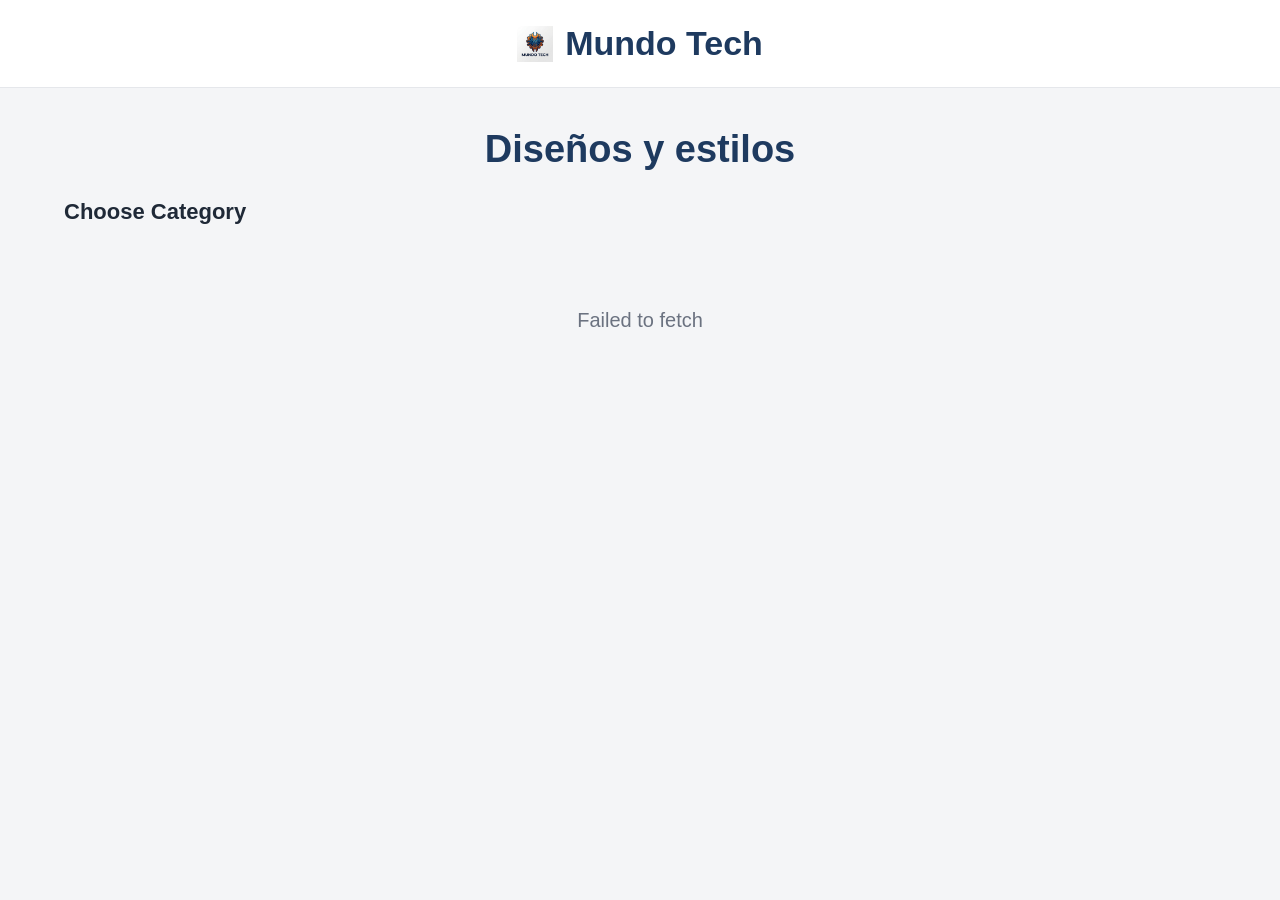
<file: frontend/galeria-kiosco.html>
<!DOCTYPE html>
<html lang="es">
<head>
  <meta charset="UTF-8"><meta name="viewport" content="width=device-width, initial-scale=1.0">
  <title>Galería - Mundo Tech</title><link rel="stylesheet" href="css/estilos.css"><link rel="stylesheet" href="css/galeria.css">
  <link rel="stylesheet" href="https://cdn.jsdelivr.net/npm/bootstrap-icons@1.11.3/font/bootstrap-icons.css">
</head>
<body class="kiosco-body">
  <header class="kiosco-header"><img src="img/logo.jpeg" alt="Mundo Tech Logo"><h1>Mundo Tech</h1></header>
  <main class="kiosco-main"><h2>Diseños y estilos</h2><h3 class="titulo-categorias">Choose Category</h3><div class="categorias" id="kiosco-categorias"></div><div class="galeria-grid" id="galeria-grid"></div></main>
  <div class="gallery-modal" id="gallery-modal"><div class="gallery-modal-content"><button class="gallery-modal-close" id="gallery-modal-close">&times;</button><img id="gallery-modal-image" alt=""><h2 id="gallery-modal-title"></h2><p id="gallery-modal-description"></p><strong id="gallery-modal-price"></strong></div></div>
  <script src="js/api.js"></script><script src="js/galeria-kiosco.js"></script>
</body>
</html>
</file>
<file: frontend/css/estilos.css>
/* ===== Variables y base ===== */
:root {
  --color-primario: #1e3a5f;
  --color-acento: #e8792f;
  --color-acento-oscuro: #c85f1a;
  --color-hover-sidebar: #f4a261;
  --color-fondo: #f4f5f7;
  --color-tarjeta: #ffffff;
  --color-texto: #1f2937;
  --color-texto-suave: #6b7280;
  --color-borde: #e5e7eb;
  --color-exito: #16a34a;
  --radio: 10px;
  --sombra: 0 1px 3px rgba(0, 0, 0, 0.08);
}

* {
  box-sizing: border-box;
  margin: 0;
  padding: 0;
}

html,
body {
  max-width: 100%;
  overflow-x: hidden;
}

body {
  font-family: -apple-system, "Segoe UI", Roboto, sans-serif;
  background: var(--color-fondo);
  color: var(--color-texto);
}

main,
.app-layout,
.panel-catalogo,
.panel-historial,
.panel-carrito {
  max-width: 100%;
  overflow-x: hidden;
}

/* ===== Sidebar de navegación ===== */
.app-sidebar {
  display: flex;
  justify-content: space-around;
  align-items: center;
  background: var(--color-primario);
  padding: 8px 12px;
  border-radius: var(--radio);
  box-shadow: var(--sombra);
  position: fixed;
  bottom: 16px;
  left: 16px;
  right: 16px;
  z-index: 100;
}

.nav-item {
  display: flex;
  flex-direction: column;
  align-items: center;
  gap: 4px;
  color: rgba(255, 255, 255, 0.6);
  cursor: pointer;
  padding: 8px 12px;
  border-radius: 8px;
  transition: all 0.2s;
}

.nav-item:hover:not(.activo) {
  color: rgba(255, 255, 255, 0.9);
  background: var(--color-hover-sidebar);
  transition: background-color 0.15s;
}

.nav-item.activo {
  color: var(--color-acento);
  background: rgba(232, 121, 47, 0.15);
}

.nav-item i {
  font-size: 24px;
}

.nav-item span {
  font-size: 11px;
  font-weight: 500;
}

/* ===== Footer del sidebar con versión ===== */
.sidebar-footer {
  display: flex;
  justify-content: center;
  align-items: center;
  padding: 8px 12px;
  margin-top: 8px;
  border-top: 1px solid rgba(255, 255, 255, 0.1);
}

.version-text {
  font-size: 10px;
  color: rgba(255, 255, 255, 0.5);
  font-weight: 500;
  letter-spacing: 0.5px;
}

/* ===== Header ===== */
.app-header {
  background: var(--color-tarjeta);
  padding: 14px 16px;
  border-bottom: 1px solid var(--color-borde);
  display: flex;
  justify-content: space-between;
  align-items: center;
}

.app-header h1 {
  font-size: 18px;
  font-weight: 600;
  color: var(--color-primario);
}

.btn-logout {
  background: var(--color-acento);
  color: white;
  border: none;
  padding: 8px 16px;
  border-radius: var(--radio);
  cursor: pointer;
  font-size: 14px;
  font-weight: 500;
  display: flex;
  align-items: center;
  gap: 8px;
  transition: background 0.2s;
}

.btn-logout:hover {
  background: var(--color-acento-oscuro);
}

.btn-actualizaciones {
  background: var(--color-primario);
  color: white;
  border: none;
  padding: 8px 16px;
  border-radius: var(--radio);
  cursor: pointer;
  font-size: 14px;
  font-weight: 500;
  display: flex;
  align-items: center;
  gap: 8px;
  transition: background 0.2s;
}

.btn-actualizaciones:hover {
  background: var(--color-acento);
}

/* ===== Layout base: MOBILE FIRST ===== */
/* Por defecto (celular): todo apilado en una sola columna */
.app-layout {
  display: flex;
  flex-direction: column;
  gap: 12px;
  padding: 12px;
  padding-bottom: 100px;
}

/* ===== Barra de búsqueda ===== */
.barra-busqueda {
  display: flex;
  align-items: center;
  gap: 12px;
  margin-bottom: 16px;
}

.input-busqueda {
  flex: 1;
  position: relative;
}

.input-busqueda input {
  width: 100%;
  padding: 12px 12px 12px 40px;
  border: 1px solid var(--color-borde);
  border-radius: var(--radio);
  font-size: 14px;
  background: var(--color-tarjeta);
}

.input-busqueda i {
  position: absolute;
  left: 12px;
  top: 50%;
  transform: translateY(-50%);
  color: var(--color-texto-suave);
  font-size: 18px;
}

/* ===== Barra de escáner ===== */
.barra-escaner {
  margin-bottom: 16px;
}

.input-escaner {
  position: relative;
}

.input-escaner input {
  width: 100%;
  padding: 12px 12px 12px 40px;
  border: 2px solid var(--color-acento);
  border-radius: var(--radio);
  font-size: 14px;
  background: var(--color-tarjeta);
  font-weight: 500;
}

.input-escaner i {
  position: absolute;
  left: 12px;
  top: 50%;
  transform: translateY(-50%);
  color: var(--color-acento);
  font-size: 18px;
}

.icono-marca {
  color: var(--color-acento);
  font-size: 24px;
}

/* ===== Título de categorías ===== */
.titulo-categorias {
  font-size: 16px;
  font-weight: 600;
  color: var(--color-texto);
  margin-bottom: 12px;
}

/* ===== Categorías ===== */
.categorias {
  display: flex;
  gap: 12px;
  overflow-x: auto;
  padding-bottom: 8px;
  margin-bottom: 16px;
}

.categoria-btn {
  flex-shrink: 0;
  display: flex;
  flex-direction: column;
  align-items: center;
  gap: 8px;
  padding: 12px 16px;
  border-radius: var(--radio);
  border: 1px solid var(--color-borde);
  background: var(--color-tarjeta);
  font-size: 12px;
  cursor: pointer;
  white-space: nowrap;
  min-width: 80px;
  transition: all 0.2s;
}

.categoria-btn i {
  font-size: 24px;
  color: var(--color-texto-suave);
}

.categoria-btn:hover {
  background: var(--color-fondo);
  border-color: var(--color-acento);
  transition: all 0.2s;
}

.categoria-btn:hover i {
  color: var(--color-acento);
}

.categoria-btn.activa {
  background: var(--color-acento);
  color: white;
  border-color: var(--color-acento);
}

.categoria-btn.activa i {
  color: white;
}

.categoria-btn.activa:hover {
  background: var(--color-acento-oscuro);
  border-color: var(--color-acento-oscuro);
}

/* ===== Grid de productos ===== */
.productos-grid {
  display: grid;
  grid-template-columns: repeat(2, 1fr);
  gap: 10px;
}

.producto-card {
  background: var(--color-tarjeta);
  border-radius: var(--radio);
  padding: 12px;
  box-shadow: var(--sombra);
  cursor: pointer;
  border: 1px solid transparent;
  transition: border-color 0.15s;
}

.producto-card:active {
  border-color: var(--color-acento);
}

.producto-card h3 {
  font-size: 14px;
  margin-bottom: 4px;
}

.producto-card .precio {
  font-size: 15px;
  font-weight: 600;
  color: var(--color-primario);
}

.producto-card .stock-bajo {
  color: #dc2626;
  font-size: 12px;
  font-weight: 600;
  margin-top: 4px;
}

/* ===== Panel carrito ===== */
.panel-carrito {
  background: var(--color-tarjeta);
  border-radius: var(--radio);
  padding: 16px;
  box-shadow: var(--sombra);
}

.panel-carrito h2 {
  font-size: 15px;
  margin-bottom: 10px;
}

.carrito-items {
  min-height: 60px;
  max-height: 240px;
  overflow-y: auto;
  margin-bottom: 12px;
}

.carrito-vacio {
  color: var(--color-texto-suave);
  font-size: 13px;
  text-align: center;
  padding: 20px 0;
}

.carrito-item {
  display: flex;
  flex-direction: column;
  padding: 8px 0;
  border-bottom: 1px solid var(--color-borde);
  font-size: 14px;
}

.carrito-item-linea1 {
  display: flex;
  justify-content: space-between;
  margin-bottom: 12px;
}

.carrito-item-info {
  display: flex;
  flex-direction: column;
  gap: 8px;
}

.carrito-item-imagen {
  width: 60px;
  height: 60px;
  object-fit: cover;
  border-radius: 6px;
  background: var(--color-fondo);
}

.carrito-item-linea2 {
  display: flex;
  justify-content: flex-end;
}

.carrito-item .qty-controls {
  display: flex;
  align-items: center;
  gap: 8px;
}

.carrito-item button {
  width: 24px;
  height: 24px;
  border-radius: 50%;
  border: 1px solid var(--color-borde);
  background: white;
  cursor: pointer;
  transition: background-color 0.15s;
}

.carrito-item button:active {
  background-color: #ef4444;
  color: white;
  transition: background-color 0.15s;
}

.carrito-resumen {
  border-top: 2px solid var(--color-borde);
  padding-top: 10px;
  margin-bottom: 12px;
}

.fila-total {
  display: flex;
  justify-content: space-between;
  font-size: 18px;
  font-weight: 700;
}

/* ===== Métodos de pago ===== */
.metodos-pago {
  display: flex;
  gap: 8px;
  margin-bottom: 12px;
}

.metodo-pago-btn {
  flex: 1;
  padding: 10px 6px;
  border-radius: var(--radio);
  border: 1px solid var(--color-borde);
  background: white;
  font-size: 13px;
  cursor: pointer;
  display: flex;
  align-items: center;
  justify-content: center;
  gap: 6px;
}

.metodo-pago-btn i {
  font-size: 16px;
}

.metodo-pago-btn.seleccionado {
  background: var(--color-acento);
  color: white;
  border-color: var(--color-acento);
}

.metodo-pago-btn.seleccionado:hover {
  background: var(--color-acento-oscuro);
  border-color: var(--color-acento-oscuro);
}

/* ===== Botón cobrar ===== */
.btn-cobrar {
  width: 100%;
  padding: 14px;
  border-radius: var(--radio);
  border: none;
  background: var(--color-exito);
  color: white;
  font-size: 16px;
  font-weight: 600;
  cursor: pointer;
}

.btn-cobrar:disabled {
  background: #9ca3af;
  cursor: not-allowed;
}

/* ===== A partir de tablet/desktop: layout de DOS PANELES ===== */
@media (min-width: 768px) {
  .app-layout {
    flex-direction: row;
    align-items: flex-start;
    padding-bottom: 12px;
  }

  .app-sidebar {
    position: static;
    flex-direction: column;
    justify-content: flex-start;
    gap: 8px;
    width: 80px;
    padding: 16px 8px;
    border-radius: var(--radio);
    box-shadow: var(--sombra);
  }

  .nav-item {
    width: 100%;
    padding: 12px 8px;
  }

  .sidebar-footer {
    margin-top: auto;
    padding: 12px 8px;
  }

  .panel-catalogo {
    flex: 2;
  }

  .panel-carrito {
    flex: 1;
    position: sticky;
    top: 12px;
  }

  .panel-historial {
    flex: 1;
  }

  .productos-grid {
    grid-template-columns: repeat(3, 1fr);
  }

  .resumen-bodega {
    grid-template-columns: repeat(2, minmax(0, 1fr));
  }

  .dashboard-widgets {
    grid-template-columns: repeat(3, minmax(0, 1fr));
  }
}

@media (min-width: 1200px) {
  .productos-grid {
    grid-template-columns: repeat(4, 1fr);
  }

  .resumen-bodega {
    grid-template-columns: repeat(4, minmax(0, 1fr));
  }
}

/* ===== Login ===== */
.login-container {
  display: flex;
  justify-content: center;
  align-items: center;
  min-height: 100vh;
  background: var(--color-fondo);
  padding: 20px;
}

.login-card {
  background: var(--color-tarjeta);
  border-radius: var(--radio);
  padding: 32px;
  box-shadow: var(--sombra);
  width: 100%;
  max-width: 360px;
}

.login-card h1 {
  font-size: 20px;
  margin-bottom: 24px;
  text-align: center;
}

.login-form {
  display: flex;
  flex-direction: column;
  gap: 16px;
}

.login-form input {
  padding: 12px;
  border: 1px solid var(--color-borde);
  border-radius: var(--radio);
  font-size: 14px;
}

.login-form button {
  padding: 12px;
  border: none;
  border-radius: var(--radio);
  background: var(--color-primario);
  color: white;
  font-size: 14px;
  font-weight: 600;
  cursor: pointer;
}

.login-form button:hover {
  background: var(--color-acento);
}

.login-error {
  color: #dc2626;
  font-size: 13px;
  text-align: center;
  margin-top: 8px;
  min-height: 20px;
}

/* ===== Tabla de productos admin ===== */
.tabla-productos-container {
  background: var(--color-tarjeta);
  border-radius: var(--radio);
  padding: 16px;
  box-shadow: var(--sombra);
  overflow-x: auto;
  -webkit-overflow-scrolling: touch;
  max-width: 100%;
}

.tabla-productos {
  width: 100%;
  min-width: 640px;
  border-collapse: collapse;
  font-size: 14px;
}

.tabla-productos thead {
  background: var(--color-primario);
  color: white;
}

.tabla-productos th {
  padding: 12px;
  text-align: left;
  font-weight: 600;
}

.tabla-productos tbody tr {
  border-bottom: 1px solid var(--color-borde);
}

.tabla-productos tbody tr:hover {
  background: var(--color-fondo);
}

.tabla-productos td {
  padding: 12px;
}

.tabla-productos td:first-child {
  width: 70px;
}

/* ===== Botón agregar producto ===== */
.btn-agregar {
  padding: 10px 16px;
  border-radius: var(--radio);
  border: none;
  background: var(--color-exito);
  color: white;
  font-size: 14px;
  font-weight: 600;
  cursor: pointer;
  display: flex;
  align-items: center;
  gap: 6px;
  white-space: nowrap;
}

.btn-agregar:hover {
  background: #15803d;
}

/* ===== Botones de acción en tabla ===== */
.btn-accion {
  padding: 6px 12px;
  border-radius: 6px;
  border: 1px solid var(--color-borde);
  background: white;
  font-size: 12px;
  cursor: pointer;
  margin-right: 4px;
  display: inline-flex;
  align-items: center;
  gap: 4px;
}

.btn-accion:hover {
  background: var(--color-fondo);
}

.btn-accion.editar {
  color: var(--color-primario);
  border-color: var(--color-primario);
}

.btn-accion.editar:hover {
  background: var(--color-primario);
  color: white;
}

.btn-accion.pagar {
  color: var(--color-exito);
  border-color: var(--color-exito);
}

.btn-accion.pagar:hover {
  background: var(--color-exito);
  color: white;
}

.btn-accion.eliminar {
  color: #dc2626;
  border-color: #dc2626;
}

.btn-accion.eliminar:hover {
  background: #dc2626;
  color: white;
}

/* ===== Modal ===== */
.modal {
  display: none;
  position: fixed;
  z-index: 1000;
  left: 0;
  top: 0;
  width: 100%;
  height: 100%;
  background: rgba(0, 0, 0, 0.5);
  align-items: center;
  justify-content: center;
}

.modal.active {
  display: flex;
}

.modal-content {
  background: var(--color-tarjeta);
  border-radius: var(--radio);
  box-shadow: var(--sombra);
  width: min(90vw, 500px);
  max-width: calc(100vw - 24px);
  max-height: 90vh;
  overflow-y: auto;
}

.modal-small {
  max-width: 400px;
}

.modal-header {
  display: flex;
  justify-content: space-between;
  align-items: center;
  padding: 16px;
  border-bottom: 1px solid var(--color-borde);
}

.modal-header h2 {
  font-size: 18px;
  font-weight: 600;
  color: var(--color-primario);
}

.modal-close {
  background: none;
  border: none;
  font-size: 24px;
  cursor: pointer;
  color: var(--color-texto-suave);
}

.modal-close:hover {
  color: var(--color-texto);
}

.modal-body {
  padding: 16px;
}

.form-group {
  margin-bottom: 16px;
}

.form-group label {
  display: block;
  margin-bottom: 6px;
  font-size: 14px;
  font-weight: 500;
  color: var(--color-texto);
}

.form-group input,
.form-group select {
  width: 100%;
  padding: 10px;
  border: 1px solid var(--color-borde);
  border-radius: var(--radio);
  font-size: 14px;
  background: var(--color-tarjeta);
}

.form-group input:focus,
.form-group select:focus {
  outline: none;
  border-color: var(--color-acento);
}

.modal-footer {
  display: flex;
  justify-content: flex-end;
  flex-wrap: wrap;
  gap: 8px;
  margin-top: 16px;
}

.modal-footer > * {
  flex: 1 1 140px;
}

.btn-cancelar {
  padding: 10px 16px;
  border-radius: var(--radio);
  border: 1px solid var(--color-borde);
  background: white;
  font-size: 14px;
  cursor: pointer;
}

.btn-cancelar:hover {
  background: var(--color-fondo);
}

.btn-guardar {
  padding: 10px 16px;
  border-radius: var(--radio);
  border: none;
  background: var(--color-exito);
  color: white;
  font-size: 14px;
  font-weight: 600;
  cursor: pointer;
}

.btn-guardar:hover {
  background: #15803d;
}

.btn-eliminar {
  padding: 10px 16px;
  border-radius: var(--radio);
  border: none;
  background: #dc2626;
  color: white;
  font-size: 14px;
  font-weight: 600;
  cursor: pointer;
}

.btn-eliminar:hover {
  background: #b91c1c;
}

/* ===== Image preview ===== */
.imagen-preview {
  margin-top: 8px;
  width: 100%;
  height: 150px;
  border: 2px dashed var(--color-borde);
  border-radius: var(--radio);
  display: flex;
  align-items: center;
  justify-content: center;
  overflow: hidden;
  background: var(--color-fondo);
}

.imagen-preview img {
  max-width: 100%;
  max-height: 100%;
  object-fit: contain;
}

.imagen-preview.empty::after {
  content: "Vista previa de la imagen";
  color: var(--color-texto-suave);
  font-size: 13px;
}

/* ===== Product image in card ===== */
.producto-card .producto-imagen {
  width: 100%;
  height: 120px;
  object-fit: cover;
  border-radius: 8px;
  margin-bottom: 8px;
  background: var(--color-fondo);
}

.producto-card .imagen-placeholder {
  width: 100%;
  height: 120px;
  background: var(--color-fondo);
  border-radius: 8px;
  display: flex;
  align-items: center;
  justify-content: center;
  margin-bottom: 8px;
}

.producto-card .imagen-placeholder i {
  font-size: 48px;
  color: var(--color-texto-suave);
}

/* ===== Product image in admin table ===== */
.tabla-productos .producto-imagen-mini {
  width: 50px;
  height: 50px;
  object-fit: cover;
  border-radius: 6px;
  background: var(--color-fondo);
}

/* ===== Historial de Ventas ===== */
.panel-historial {
  display: flex;
  flex-direction: column;
  gap: 16px;
  flex: 1;
}

.resumen-ventas {
  background: var(--color-tarjeta);
  padding: 16px;
  border-radius: var(--radio);
  box-shadow: var(--sombra);
}

.resumen-ventas h2 {
  font-size: 20px;
  font-weight: 600;
  color: var(--color-primario);
  margin: 0;
}

.filtros-fecha {
  display: flex;
  gap: 12px;
  flex-wrap: wrap;
  align-items: stretch;
  background: var(--color-tarjeta);
  padding: 16px;
  border-radius: var(--radio);
  box-shadow: var(--sombra);
}

.filtro-grupo {
  display: flex;
  flex: 1 1 160px;
  min-width: 0;
  flex-direction: column;
  gap: 6px;
}

.filtro-grupo label {
  font-size: 13px;
  font-weight: 500;
  color: var(--color-texto-suave);
}

.filtro-grupo input,
.filtro-grupo select {
  width: 100%;
  min-width: 0;
  padding: 10px 12px;
  border: 1px solid var(--color-borde);
  border-radius: var(--radio);
  font-size: 14px;
  font-family: inherit;
  background: white;
  cursor: pointer;
}

.filtro-grupo select:hover {
  border-color: var(--color-primario);
}

.filtro-grupo select:focus {
  outline: none;
  border-color: var(--color-primario);
  box-shadow: 0 0 0 3px rgba(59, 130, 246, 0.1);
}

.filtro-grupo select option {
  padding: 8px 12px;
  background: white;
}

.btn-filtrar {
  padding: 10px 20px;
  background: var(--color-primario);
  color: white;
  border: none;
  border-radius: var(--radio);
  font-size: 14px;
  font-weight: 600;
  cursor: pointer;
  display: flex;
  align-items: center;
  justify-content: center;
  gap: 8px;
  transition: background 0.2s;
  flex: 1 1 140px;
}

.btn-filtrar:hover {
  background: var(--color-acento);
}

.botones-rapidos-inline {
  display: flex;
  gap: 8px;
  align-items: center;
  flex-wrap: wrap;
  flex: 1 1 100%;
}

.btn-rapido {
  padding: 10px 14px;
  background: var(--color-fondo);
  color: var(--color-texto);
  border: 1px solid var(--color-borde);
  border-radius: var(--radio);
  font-size: 13px;
  font-weight: 500;
  cursor: pointer;
  display: flex;
  align-items: center;
  justify-content: center;
  gap: 6px;
  transition: all 0.2s;
  flex: 1 1 calc(50% - 8px);
  min-width: 120px;
  white-space: nowrap;
}
.btn-rapido:hover {
  background: var(--color-primario);
  color: white;
  border-color: var(--color-primario);
}

.btn-rapido.btn-limpiar {
  background: #fee2e2;
  color: #dc2626;
  border-color: #dc2626;
}

.btn-rapido.btn-limpiar:hover {
  background: #dc2626;
  color: white;
}

.tabla-ventas-container {
  background: var(--color-tarjeta);
  border-radius: var(--radio);
  box-shadow: var(--sombra);
  overflow-x: auto;
  overflow-y: auto;
  flex: 1;
  min-height: 300px;
  max-height: calc(100vh - 300px);
  -webkit-overflow-scrolling: touch;
}

.tabla-ventas {
  width: 100%;
  min-width: 640px;
  border-collapse: collapse;
}

.tabla-ventas thead {
  background: var(--color-fondo);
  position: sticky;
  top: 0;
  z-index: 1;
}

.tabla-ventas th {
  padding: 12px 16px;
  text-align: left;
  font-size: 13px;
  font-weight: 600;
  color: var(--color-texto-suave);
  border-bottom: 1px solid var(--color-borde);
}

.tabla-ventas td {
  padding: 12px 16px;
  font-size: 14px;
  border-bottom: 1px solid var(--color-borde);
}

.tabla-ventas tbody tr:last-child td {
  border-bottom: none;
}

.tabla-ventas tbody tr:hover {
  background: var(--color-fondo);
}

.estado-badge {
  display: inline-block;
  padding: 4px 12px;
  border-radius: 12px;
  font-size: 12px;
  font-weight: 600;
}

.estado-completed {
  background: #dcfce7;
  color: #16a34a;
}

.btn-ver-detalle {
  padding: 6px 12px;
  background: var(--color-primario);
  color: white;
  border: none;
  border-radius: 6px;
  font-size: 13px;
  cursor: pointer;
  display: flex;
  align-items: center;
  gap: 6px;
  transition: background 0.2s;
}

.btn-ver-detalle:hover {
  background: var(--color-acento);
}

.mensaje-vacio {
  padding: 48px 24px;
  text-align: center;
  color: var(--color-texto-suave);
}

.mensaje-vacio i {
  font-size: 48px;
  margin-bottom: 12px;
  display: block;
}

.mensaje-vacio p {
  font-size: 14px;
  margin: 0;
}

/* ===== Modal de detalle ===== */
.detalle-venta {
  text-align: left;
}

.detalle-info {
  margin-bottom: 16px;
  padding-bottom: 16px;
  border-bottom: 1px solid var(--color-borde);
}

.detalle-info p {
  margin: 6px 0;
  font-size: 14px;
}

.detalle-items {
  margin-bottom: 16px;
}

.detalle-items h4 {
  font-size: 15px;
  margin-bottom: 12px;
  color: var(--color-primario);
}

.detalle-item {
  display: flex;
  justify-content: space-between;
  align-items: center;
  padding: 8px 0;
  border-bottom: 1px solid var(--color-borde);
  font-size: 14px;
}

.detalle-item:last-child {
  border-bottom: none;
}

.item-nombre {
  flex: 1;
  font-weight: 500;
}

.item-cantidad {
  color: var(--color-texto-suave);
  margin: 0 12px;
}

.item-precio {
  color: var(--color-texto-suave);
  margin: 0 12px;
}

.item-subtotal {
  font-weight: 600;
  color: var(--color-primario);
}

.detalle-total {
  text-align: right;
  font-size: 18px;
  color: var(--color-primario);
  padding-top: 12px;
  border-top: 2px solid var(--color-borde);
}

/* ===== Cierre de Caja ===== */
.cierre-caja-modal .swal2-popup {
  padding: 24px;
}

.cierre-caja-resumen {
  text-align: left;
  padding: 16px;
}

.cierre-header {
  margin-bottom: 20px;
  padding-bottom: 16px;
  border-bottom: 2px solid var(--color-borde);
}

.cierre-header h3 {
  color: var(--color-primario);
  margin-bottom: 12px;
  font-size: 20px;
}

.cierre-header p {
  margin: 6px 0;
  font-size: 14px;
  color: var(--color-texto-suave);
}

.cierre-total {
  text-align: center;
  margin: 24px 0;
  padding: 20px;
  background: var(--color-fondo);
  border-radius: var(--radio);
}

.cierre-total p:first-child {
  font-size: 14px;
  color: var(--color-texto-suave);
  margin-bottom: 8px;
}

.monto-grande {
  font-size: 32px;
  font-weight: 700;
  color: var(--color-acento);
  margin: 0;
}

.cierre-desglose {
  margin: 24px 0;
}

.cierre-desglose h4 {
  color: var(--color-primario);
  margin-bottom: 16px;
  font-size: 16px;
}

.desglose-item {
  display: flex;
  justify-content: space-between;
  align-items: center;
  padding: 12px 0;
  border-bottom: 1px solid var(--color-borde);
}

.desglose-item:last-child {
  border-bottom: none;
}

.desglose-item i {
  font-size: 20px;
  color: var(--color-primario);
  margin-right: 12px;
}

.desglose-item span:first-of-type {
  flex: 1;
  font-weight: 500;
}

.desglose-item span:last-child {
  font-weight: 600;
  color: var(--color-primario);
}

.cierre-transacciones {
  text-align: center;
}

/* ===== Reportes de Empleados ===== */
.empleados-grid {
  display: grid;
  grid-template-columns: repeat(auto-fill, minmax(300px, 1fr));
  gap: 16px;
  margin-top: 16px;
}

.empleado-card {
  background: var(--color-tarjeta);
  border-radius: var(--radio);
  padding: 20px;
  box-shadow: var(--sombra);
  border: 1px solid var(--color-borde);
}

.empleado-header {
  display: flex;
  align-items: center;
  gap: 12px;
  margin-bottom: 16px;
  padding-bottom: 12px;
  border-bottom: 2px solid var(--color-borde);
  justify-content: space-between;
}

.empleado-header i {
  font-size: 32px;
  color: var(--color-primario);
}

.empleado-header h3 {
  font-size: 18px;
  margin: 0;
  color: var(--color-primario);
}

.cierre-fecha {
  font-size: 12px;
  color: var(--color-texto-suave);
  margin-left: auto;
}

.empleado-total {
  text-align: center;
  margin: 20px 0;
  padding: 16px;
  background: var(--color-fondo);
  border-radius: var(--radio);
}

.empleado-total p:first-child {
  font-size: 14px;
  color: var(--color-texto-suave);
  margin-bottom: 8px;
}

.empleado-transacciones {
  text-align: center;
  margin-bottom: 16px;
  font-size: 14px;
  color: var(--color-texto-suave);
}

.empleado-desglose {
  margin-top: 16px;
}

.empleado-desglose h4 {
  color: var(--color-primario);
  margin-bottom: 12px;
  font-size: 15px;
}

/* ===== Bodega ===== */
.resumen-bodega {
  display: grid;
  grid-template-columns: 1fr;
  gap: 12px;
  margin-bottom: 20px;
}

.resumen-card {
  background: var(--color-tarjeta);
  border-radius: var(--radio);
  padding: 16px;
  box-shadow: var(--sombra);
  display: flex;
  align-items: center;
  gap: 12px;
  border: 1px solid var(--color-borde);
  min-width: 0;
}

.resumen-card i {
  font-size: 28px;
  color: var(--color-primario);
}

.resumen-card.alerta {
  border-color: #dc2626;
  background: #fef2f2;
}

.resumen-card.alerta i {
  color: #dc2626;
}

.resumen-info {
  display: flex;
  flex-direction: column;
  gap: 4px;
}

.resumen-label {
  font-size: 12px;
  color: var(--color-texto-suave);
  font-weight: 500;
}

.resumen-valor {
  font-size: 20px;
  font-weight: 700;
  color: var(--color-primario);
}

.resumen-card.alerta .resumen-valor {
  color: #dc2626;
}

.bodega-categoria {
  margin-bottom: 24px;
  overflow-x: auto;
  -webkit-overflow-scrolling: touch;
}

.bodega-categoria-titulo {
  font-size: 18px;
  font-weight: 600;
  color: var(--color-primario);
  margin-bottom: 12px;
  padding-bottom: 8px;
  border-bottom: 2px solid var(--color-borde);
}

.bodega-productos-table {
  width: 100%;
  min-width: 620px;
  border-collapse: collapse;
  background: var(--color-tarjeta);
  border-radius: var(--radio);
  overflow: hidden;
  box-shadow: var(--sombra);
}

.bodega-productos-table thead {
  background: var(--color-primario);
  color: white;
}

.bodega-productos-table th {
  padding: 12px;
  text-align: left;
  font-weight: 600;
  font-size: 13px;
}

.bodega-productos-table td {
  padding: 12px;
  border-bottom: 1px solid var(--color-borde);
  font-size: 14px;
}

.bodega-productos-table tbody tr:last-child td {
  border-bottom: none;
}

.bodega-productos-table tbody tr:hover {
  background: var(--color-fondo);
}

.bodega-productos-table .stock-bajo {
  background: #fef2f2;
  border-left: 3px solid #dc2626;
}

.bodega-productos-table .stock-bajo td {
  color: #dc2626;
  font-weight: 500;
}

.bodega-stock-bajo-badge {
  display: inline-block;
  padding: 2px 8px;
  background: #dc2626;
  color: white;
  border-radius: 12px;
  font-size: 11px;
  font-weight: 600;
}

.bodega-stock-ok-badge {
  display: inline-block;
  padding: 2px 8px;
  background: #dcfce7;
  color: #16a34a;
  border-radius: 12px;
  font-size: 11px;
  font-weight: 600;
}
  margin-top: 20px;
  padding-top: 16px;
  border-top: 1px solid var(--color-borde);
}

.cierre-transacciones p {
  font-size: 14px;
  color: var(--color-texto-suave);
}

/* ===== Estilos de impresión para Cierre de Caja ===== */
@media print {
  body * {
    visibility: hidden;
  }
  
  #cierre-caja-print, #cierre-caja-print * {
    visibility: visible;
  }
  
  #cierre-caja-print {
    position: absolute;
    left: 0;
    top: 0;
    width: 100%;
    padding: 20px;
    background: white;
    color: black;
  }
  
  .cierre-header {
    border-bottom: 2px solid #000;
  }
  
  .cierre-header h3 {
    color: #000;
  }
  
  .cierre-header p {
    color: #000;
  }
  
  .cierre-total {
    background: #f0f0f0;
    border: 1px solid #000;
  }
  
  .monto-grande {
    color: #000;
  }
  
  .cierre-desglose h4 {
    color: #000;
  }
  
  .desglose-item {
    border-bottom: 1px solid #000;
  }
  
  .desglose-item i {
    color: #000;
  }
}

/* ===== Filtros de Citas ===== */
.filtros-citas {
  display: flex;
  gap: 8px;
  align-items: center;
  flex-wrap: wrap;
}

.filtros-citas input[type="date"],
.filtros-citas select {
  padding: 8px 12px;
  border: 1px solid var(--color-borde);
  border-radius: var(--radio);
  font-size: 14px;
  background: var(--color-tarjeta);
}

.filtros-citas input[type="date"] {
  min-width: 140px;
}

.filtros-citas select {
  min-width: 160px;
}

.btn-limpiar {
  padding: 8px 16px;
  background: #fee2e2;
  color: #dc2626;
  border: 1px solid #dc2626;
  border-radius: var(--radio);
  font-size: 14px;
  cursor: pointer;
  display: flex;
  align-items: center;
  gap: 6px;
  transition: all 0.2s;
}

.btn-limpiar:hover {
  background: #dc2626;
  color: white;
}

/* ===== Estados de Citas ===== */
.estado-pendiente {
  background: #fef3c7;
  color: #d97706;
}

.estado-pagado {
  background: #dcfce7;
  color: #16a34a;
}

.estado-confirmada {
  background: #dbeafe;
  color: #2563eb;
}

.estado-completada {
  background: #dcfce7;
  color: #16a34a;
}

.estado-cancelada {
  background: #fee2e2;
  color: #dc2626;
}

.estado-no_asistio {
  background: #f3e8ff;
  color: #9333ea;
}

/* ===== Textarea en formularios ===== */
.form-group textarea {
  width: 100%;
  padding: 10px;
  border: 1px solid var(--color-borde);
  border-radius: var(--radio);
  font-size: 14px;
  background: var(--color-tarjeta);
  font-family: inherit;
  resize: vertical;
}

.form-group textarea:focus {
  outline: none;
  border-color: var(--color-acento);
}
  
  .desglose-item span:last-child {
    color: #000;
  }
  
  .cierre-transacciones {
    border-top: 1px solid #000;
  }
  
  .cierre-transacciones p {
    color: #000;
  }
}

/* ===== Dashboard ===== */
.dashboard-grafica-container {
  background: var(--color-tarjeta);
  border-radius: var(--radio);
  padding: 20px;
  box-shadow: var(--sombra);
  margin-bottom: 20px;
  border: 1px solid var(--color-borde);
}

.dashboard-titulo {
  font-size: 18px;
  font-weight: 600;
  color: var(--color-primario);
  margin-bottom: 16px;
}

.dashboard-grafica {
  position: relative;
  height: 300px;
  width: 100%;
}

.dashboard-producto-mas-vendido {
  background: var(--color-tarjeta);
  border-radius: var(--radio);
  padding: 20px;
  box-shadow: var(--sombra);
  border: 1px solid var(--color-borde);
}

.producto-mas-vendido-card {
  display: flex;
  align-items: center;
  gap: 16px;
  padding: 16px;
  background: var(--color-fondo);
  border-radius: var(--radio);
  border: 1px solid var(--color-borde);
}

.producto-mas-vendido-card i {
  font-size: 48px;
  color: var(--color-acento);
}

.producto-mas-vendido-info {
  display: flex;
  flex-direction: column;
  gap: 4px;
}

.producto-mas-vendido-nombre {
  font-size: 18px;
  font-weight: 600;
  color: var(--color-primario);
}

.producto-mas-vendido-cantidad {
  font-size: 14px;
  color: var(--color-texto-suave);
}

.dashboard-widgets {
  display: grid;
  grid-template-columns: 1fr;
  gap: 20px;
  margin-top: 20px;
}

.dashboard-widget {
  background: var(--color-tarjeta);
  border-radius: var(--radio);
  padding: 20px;
  box-shadow: var(--sombra);
  border: 1px solid var(--color-borde);
}

.dashboard-widget-contador {
  margin: -8px 0 12px;
  color: var(--color-texto-suave);
  font-size: 13px;
}

.dashboard-widget-lista {
  display: flex;
  flex-direction: column;
  gap: 8px;
}

.dashboard-widget-fila {
  display: flex;
  flex-direction: column;
  gap: 3px;
  padding: 10px 12px;
  background: var(--color-fondo);
  border-radius: var(--radio);
  border: 1px solid var(--color-borde);
}

.dashboard-widget-fila strong {
  color: var(--color-primario);
  font-size: 14px;
}

.dashboard-widget-fila span,
.dashboard-widget-vacio {
  color: var(--color-texto-suave);
  font-size: 13px;
}
</file>
<file: frontend/css/galeria.css>
.marca-header, .kiosco-header { display: flex; align-items: center; gap: 12px; }
.marca-header img, .kiosco-header img { height: 36px; width: auto; }
.tabla-productos td .producto-imagen-mini { width: 64px; height: 64px; object-fit: cover; border-radius: 8px; }
.form-group textarea { width: 100%; padding: 10px; border: 1px solid var(--color-borde); border-radius: var(--radio); resize: vertical; font: inherit; }
.kiosco-body { min-height: 100vh; background: #f4f5f7; max-width: 100%; overflow-x: hidden; }
.kiosco-header { justify-content: center; padding: 24px; background: white; border-bottom: 1px solid var(--color-borde); }
.kiosco-header h1 { color: var(--color-primario); font-size: clamp(24px, 4vw, 34px); }
.kiosco-main { max-width: 1400px; margin: 0 auto; padding: 28px 5%; overflow-x: hidden; }
.kiosco-main > h2 { text-align: center; color: var(--color-primario); font-size: clamp(24px, 4vw, 38px); margin-bottom: 28px; }
.kiosco-main .titulo-categorias { font-size: 22px; }
.kiosco-main .categoria-btn { min-height: 58px; font-size: 16px; padding: 16px 24px; }
.galeria-grid { display: grid; grid-template-columns: 1fr; gap: 24px; }
.galeria-card { background: white; border-radius: 16px; overflow: hidden; box-shadow: 0 3px 12px rgba(0,0,0,.12); cursor: pointer; transition: transform .15s, box-shadow .15s; }
.galeria-card:active { transform: scale(.98); }
.galeria-card img { display: block; width: 100%; height: clamp(260px, 30vw, 420px); object-fit: cover; }
.galeria-card div { padding: 18px 20px 22px; }
.galeria-card h3 { font-size: 22px; color: var(--color-primario); margin-bottom: 8px; }
.galeria-card p { color: var(--color-acento-oscuro); font-size: 18px; font-weight: 600; }
.kiosco-empty, .kiosco-error { grid-column: 1 / -1; text-align: center; padding: 48px; color: var(--color-texto-suave); font-size: 20px; }
.gallery-modal { display: none; position: fixed; inset: 0; z-index: 1000; background: rgba(0,0,0,.75); padding: 20px; align-items: center; justify-content: center; }
.gallery-modal.active { display: flex; }
.gallery-modal-content { position: relative; background: white; border-radius: 16px; padding: 24px; width: min(90vw, 900px); max-width: calc(100vw - 24px); max-height: 95vh; overflow: auto; text-align: center; }
.gallery-modal-content img { max-width: 100%; max-height: 65vh; object-fit: contain; border-radius: 10px; }
.gallery-modal-content h2 { color: var(--color-primario); font-size: 28px; margin: 16px 0 8px; }
.gallery-modal-content p { font-size: 18px; margin-bottom: 10px; }
.gallery-modal-content strong { color: var(--color-acento-oscuro); font-size: 21px; }
.gallery-modal-close { position: absolute; top: 8px; right: 12px; width: 48px; height: 48px; border: 0; border-radius: 50%; background: rgba(255,255,255,.9); color: var(--color-primario); font-size: 34px; cursor: pointer; }
@media (min-width: 768px) { .kiosco-main { padding-top: 40px; } .galeria-grid { grid-template-columns: repeat(2, minmax(0, 1fr)); } }
@media (min-width: 1200px) { .galeria-grid { grid-template-columns: repeat(3, minmax(0, 1fr)); } }
</file>
